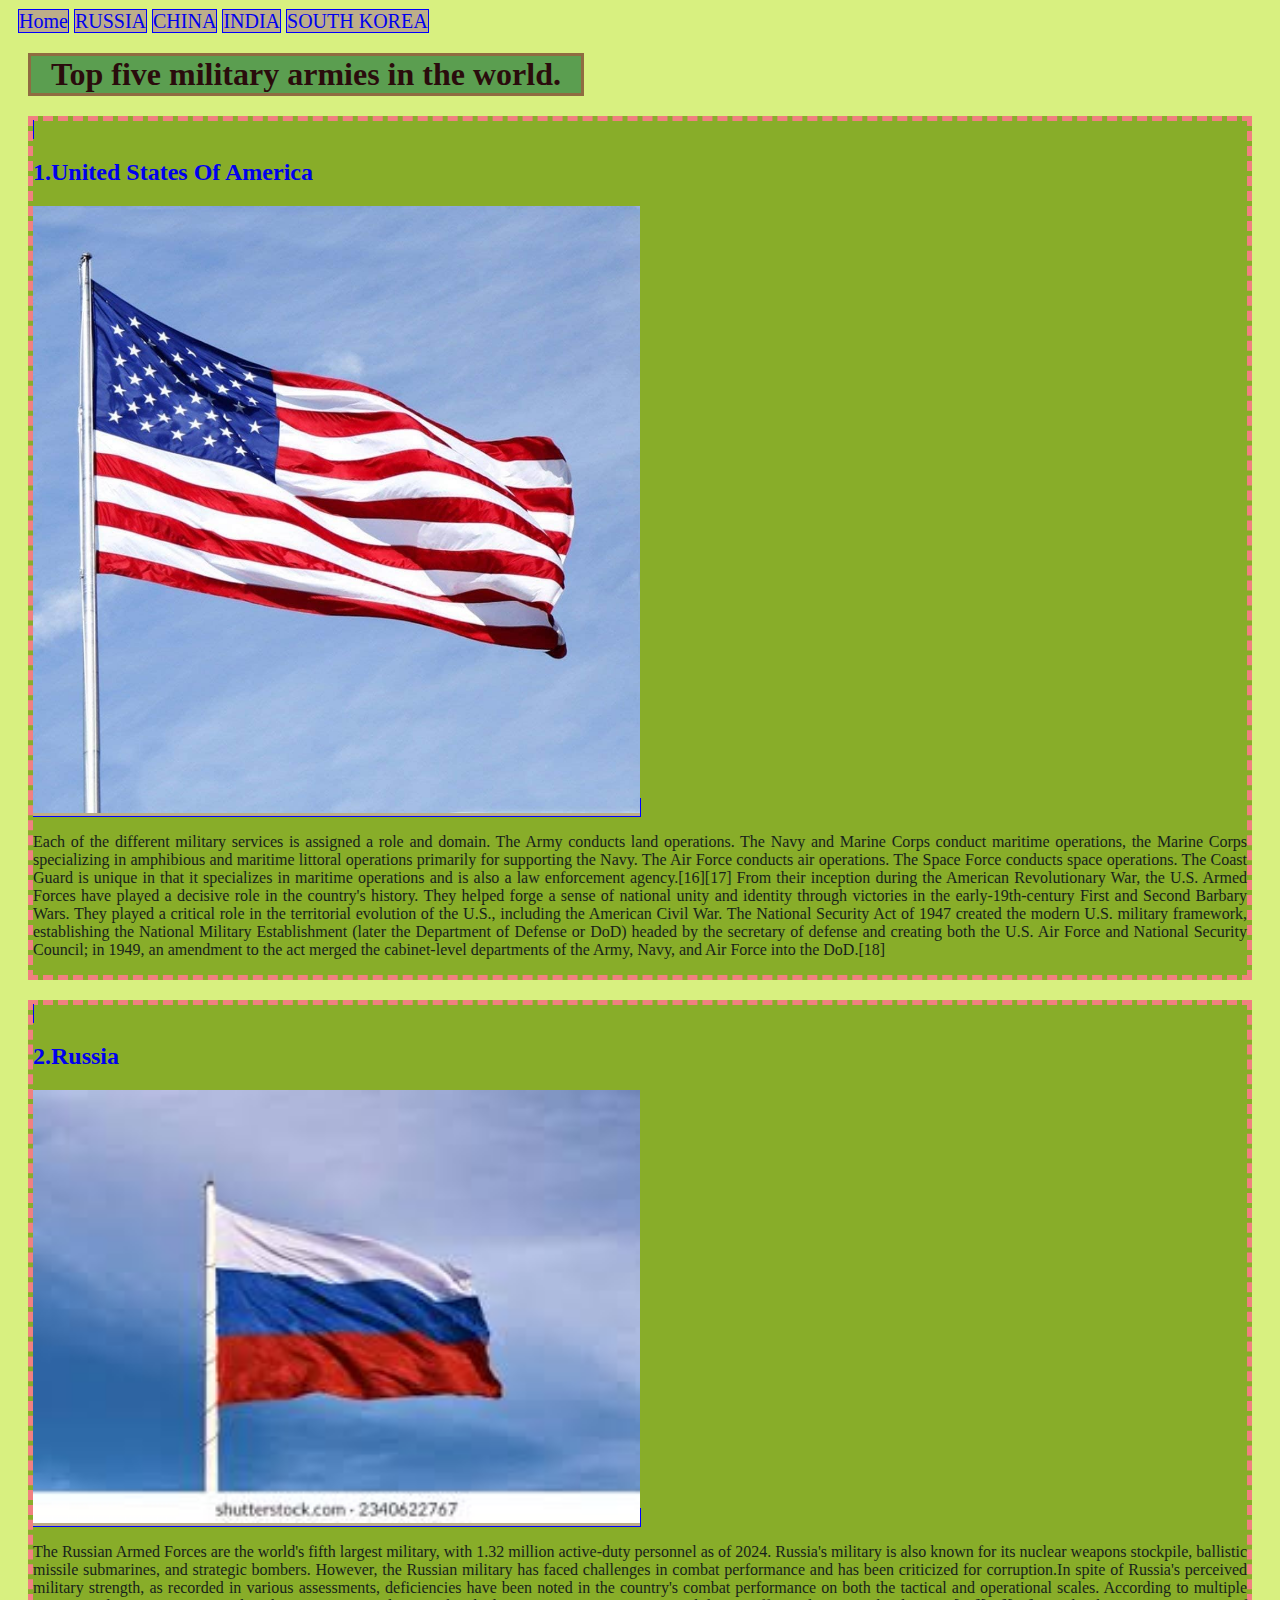
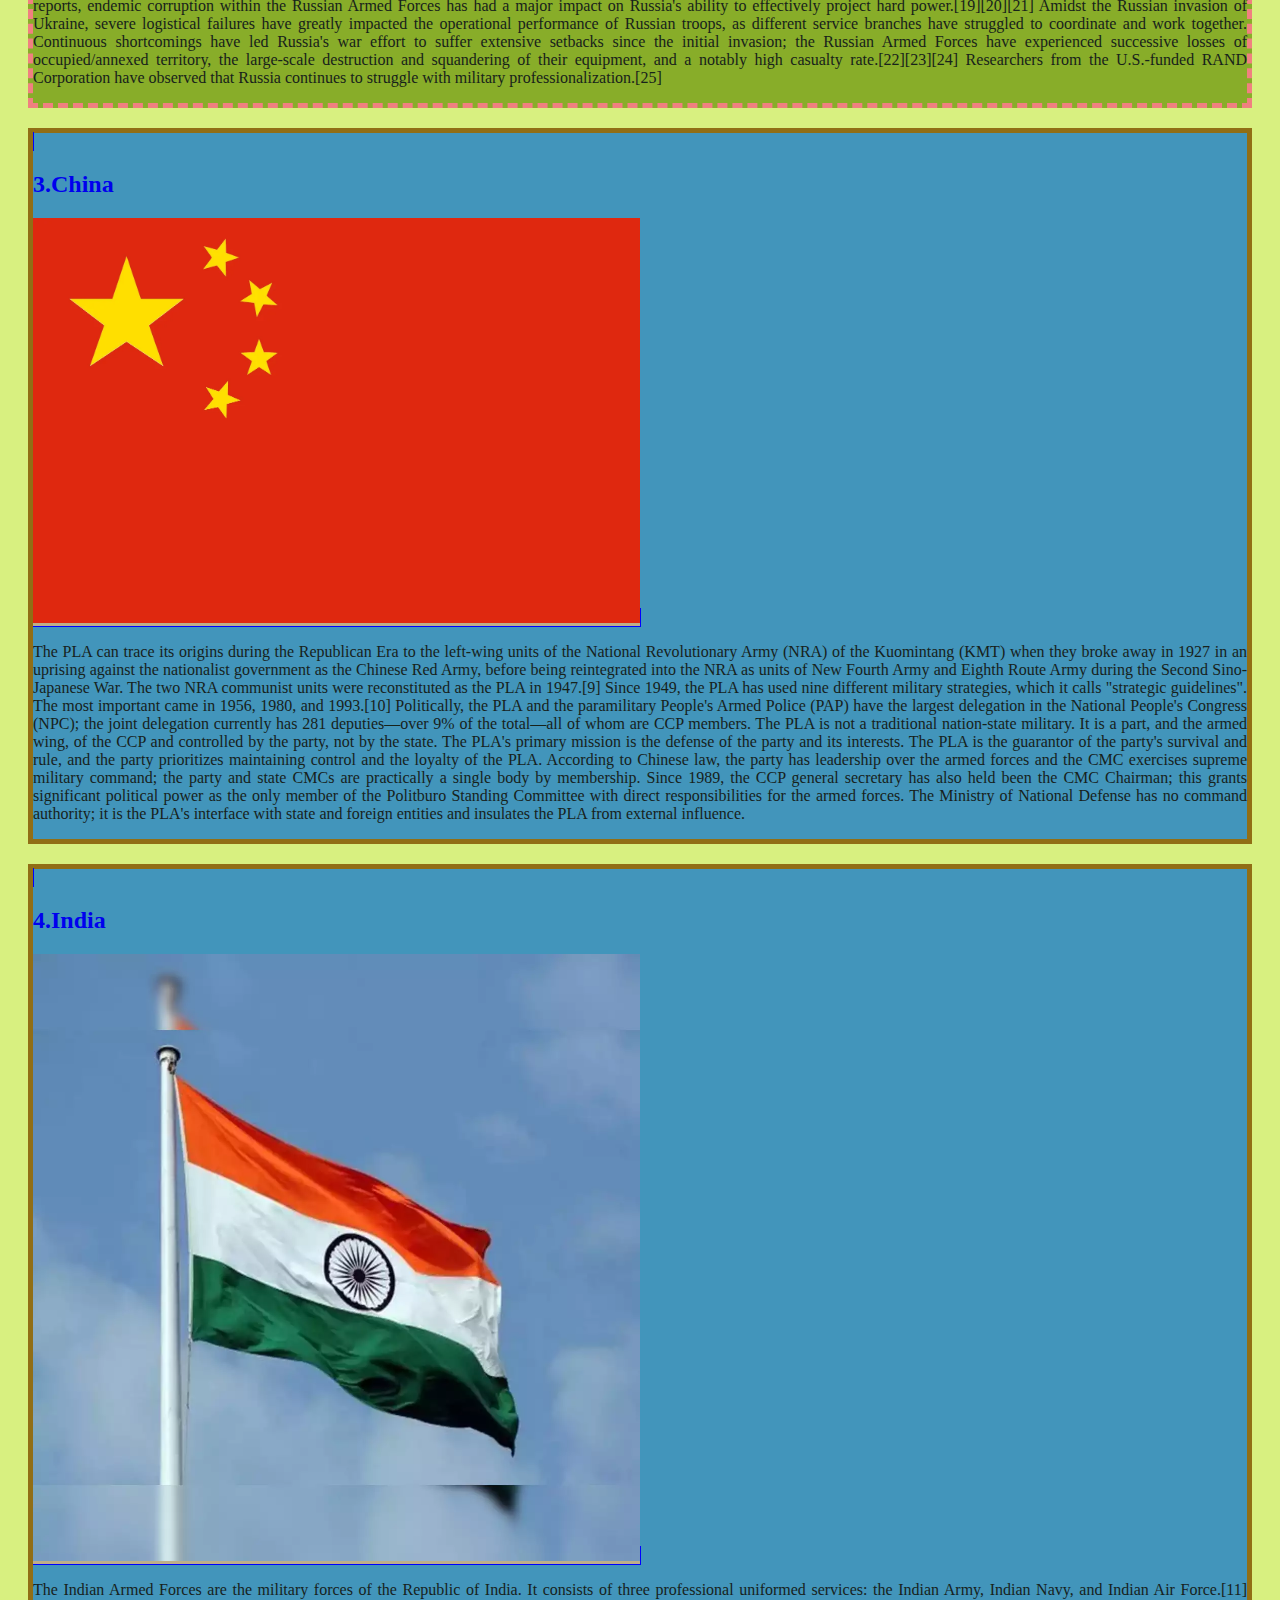
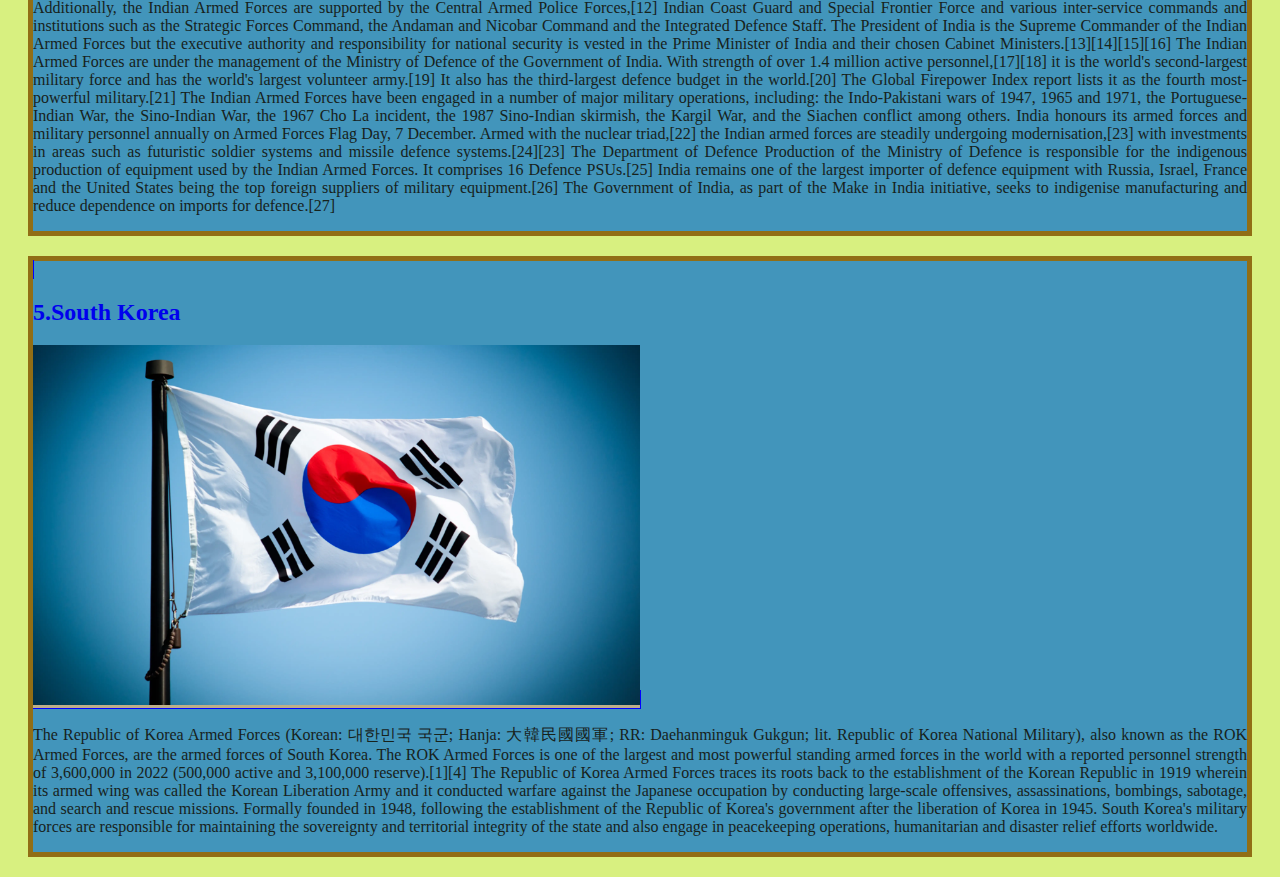
<file: day18ResponsiveLayout/index.html>
<!DOCTYPE html>
<html lang="en">
  <head>
    <title>Document</title>
    <link rel="stylesheet" href="style.css">
  </head>
  <body>  
    <div class=""></div>

    <nav>
        <a href="./index.html">Home</a>
        <a href="./russia/russia_military.html">RUSSIA</a>
        <a href="./china/china_military.html">CHINA</a>
        <a href="./india/india_mlitary.html">INDIA</a>
        <a href="./south korea/south_korea_military.html">SOUTH KOREA</a>
    </nav>
    <h1 class="heading">Top five military armies in the world.</h1>

    <div class="top2">

    <a href="./usa/usa_military.html"
      ><h2>1.United States Of America</h2>
      <img class="USAFlag" src="./local images/usa.jpg" alt="usa flag" 
    /></a>
    <p>
      Each of the different military services is assigned a role and domain. The
      Army conducts land operations. The Navy and Marine Corps conduct maritime
      operations, the Marine Corps specializing in amphibious and maritime
      littoral operations primarily for supporting the Navy. The Air Force
      conducts air operations. The Space Force conducts space operations. The
      Coast Guard is unique in that it specializes in maritime operations and is
      also a law enforcement agency.[16][17] From their inception during the
      American Revolutionary War, the U.S. Armed Forces have played a decisive
      role in the country's history. They helped forge a sense of national unity
      and identity through victories in the early-19th-century First and Second
      Barbary Wars. They played a critical role in the territorial evolution of
      the U.S., including the American Civil War. The National Security Act of
      1947 created the modern U.S. military framework, establishing the National
      Military Establishment (later the Department of Defense or DoD) headed by
      the secretary of defense and creating both the U.S. Air Force and National
      Security Council; in 1949, an amendment to the act merged the
      cabinet-level departments of the Army, Navy, and Air Force into the
      DoD.[18]
    </p>
</div>
<div class="top2">
    <a href="./russia/russia_military.html"
      ><h2>2.Russia</h2>
      <img class="russiaFlag"
        src="./local images/russia.jfif"
        alt="russia flag"
       
      />
    </a>
    <p>
      The Russian Armed Forces are the world's fifth largest military, with 1.32
      million active-duty personnel as of 2024. Russia's military is also known
      for its nuclear weapons stockpile, ballistic missile submarines, and
      strategic bombers. However, the Russian military has faced challenges in
      combat performance and has been criticized for corruption.In spite of
      Russia's perceived military strength, as recorded in various assessments,
      deficiencies have been noted in the country's combat performance on both
      the tactical and operational scales. According to multiple reports,
      endemic corruption within the Russian Armed Forces has had a major impact
      on Russia's ability to effectively project hard power.[19][20][21] Amidst
      the Russian invasion of Ukraine, severe logistical failures have greatly
      impacted the operational performance of Russian troops, as different
      service branches have struggled to coordinate and work together.
      Continuous shortcomings have led Russia's war effort to suffer extensive
      setbacks since the initial invasion; the Russian Armed Forces have
      experienced successive losses of occupied/annexed territory, the
      large-scale destruction and squandering of their equipment, and a notably
      high casualty rate.[22][23][24] Researchers from the U.S.-funded RAND
      Corporation have observed that Russia continues to struggle with military
      professionalization.[25]
    </p></div>
    <div class="last3">
    <a href="./china/china_military.html">
      <h2>3.China</h2>
      <img class="chinaFlag"
        src="./local images/china.webp"
        alt="china flag"
       
    /></a>
    <p>
      The PLA can trace its origins during the Republican Era to the left-wing
      units of the National Revolutionary Army (NRA) of the Kuomintang (KMT)
      when they broke away in 1927 in an uprising against the nationalist
      government as the Chinese Red Army, before being reintegrated into the NRA
      as units of New Fourth Army and Eighth Route Army during the Second
      Sino-Japanese War. The two NRA communist units were reconstituted as the
      PLA in 1947.[9] Since 1949, the PLA has used nine different military
      strategies, which it calls "strategic guidelines". The most important came
      in 1956, 1980, and 1993.[10] Politically, the PLA and the paramilitary
      People's Armed Police (PAP) have the largest delegation in the National
      People's Congress (NPC); the joint delegation currently has 281
      deputies—over 9% of the total—all of whom are CCP members. The PLA is not
      a traditional nation-state military. It is a part, and the armed wing, of
      the CCP and controlled by the party, not by the state. The PLA's primary
      mission is the defense of the party and its interests. The PLA is the
      guarantor of the party's survival and rule, and the party prioritizes
      maintaining control and the loyalty of the PLA. According to Chinese law,
      the party has leadership over the armed forces and the CMC exercises
      supreme military command; the party and state CMCs are practically a
      single body by membership. Since 1989, the CCP general secretary has also
      held been the CMC Chairman; this grants significant political power as the
      only member of the Politburo Standing Committee with direct
      responsibilities for the armed forces. The Ministry of National Defense
      has no command authority; it is the PLA's interface with state and foreign
      entities and insulates the PLA from external influence.
    </p></div>
    <div class="last3">
    <a href="./india/india_mlitary.html">
      <h2>4.India</h2>
      <img class="indiaFlag"
        src="./local images/india.webp"
        alt="india flag"
        
    /></a>

    <p>
      The Indian Armed Forces are the military forces of the Republic of India.
      It consists of three professional uniformed services: the Indian Army,
      Indian Navy, and Indian Air Force.[11] Additionally, the Indian Armed
      Forces are supported by the Central Armed Police Forces,[12] Indian Coast
      Guard and Special Frontier Force and various inter-service commands and
      institutions such as the Strategic Forces Command, the Andaman and Nicobar
      Command and the Integrated Defence Staff. The President of India is the
      Supreme Commander of the Indian Armed Forces but the executive authority
      and responsibility for national security is vested in the Prime Minister
      of India and their chosen Cabinet Ministers.[13][14][15][16] The Indian
      Armed Forces are under the management of the Ministry of Defence of the
      Government of India. With strength of over 1.4 million active
      personnel,[17][18] it is the world's second-largest military force and has
      the world's largest volunteer army.[19] It also has the third-largest
      defence budget in the world.[20] The Global Firepower Index report lists
      it as the fourth most-powerful military.[21] The Indian Armed Forces have
      been engaged in a number of major military operations, including: the
      Indo-Pakistani wars of 1947, 1965 and 1971, the Portuguese-Indian War, the
      Sino-Indian War, the 1967 Cho La incident, the 1987 Sino-Indian skirmish,
      the Kargil War, and the Siachen conflict among others. India honours its
      armed forces and military personnel annually on Armed Forces Flag Day, 7
      December. Armed with the nuclear triad,[22] the Indian armed forces are
      steadily undergoing modernisation,[23] with investments in areas such as
      futuristic soldier systems and missile defence systems.[24][23] The
      Department of Defence Production of the Ministry of Defence is responsible
      for the indigenous production of equipment used by the Indian Armed
      Forces. It comprises 16 Defence PSUs.[25] India remains one of the largest
      importer of defence equipment with Russia, Israel, France and the United
      States being the top foreign suppliers of military equipment.[26] The
      Government of India, as part of the Make in India initiative, seeks to
      indigenise manufacturing and reduce dependence on imports for defence.[27]
    </p></div>
    <div class="last3">
    <a href="./south korea/south_korea_military.html"
      ><h2>5.South Korea</h2>
      <img class="southKoreaFlag"
        src="./local images/south_korea.webp"
        alt="south korea flag"
        
      />
    </a>
    <p>
      The Republic of Korea Armed Forces (Korean: 대한민국 국군; Hanja:
      大韓民國國軍; RR: Daehanminguk Gukgun; lit. Republic of Korea National
      Military), also known as the ROK Armed Forces, are the armed forces of
      South Korea. The ROK Armed Forces is one of the largest and most powerful
      standing armed forces in the world with a reported personnel strength of
      3,600,000 in 2022 (500,000 active and 3,100,000 reserve).[1][4] The
      Republic of Korea Armed Forces traces its roots back to the establishment
      of the Korean Republic in 1919 wherein its armed wing was called the
      Korean Liberation Army and it conducted warfare against the Japanese
      occupation by conducting large-scale offensives, assassinations, bombings,
      sabotage, and search and rescue missions. Formally founded in 1948,
      following the establishment of the Republic of Korea's government after
      the liberation of Korea in 1945. South Korea's military forces are
      responsible for maintaining the sovereignty and territorial integrity of
      the state and also engage in peacekeeping operations, humanitarian and
      disaster relief efforts worldwide.
    </p></div>
  </body>
</html>
</file>
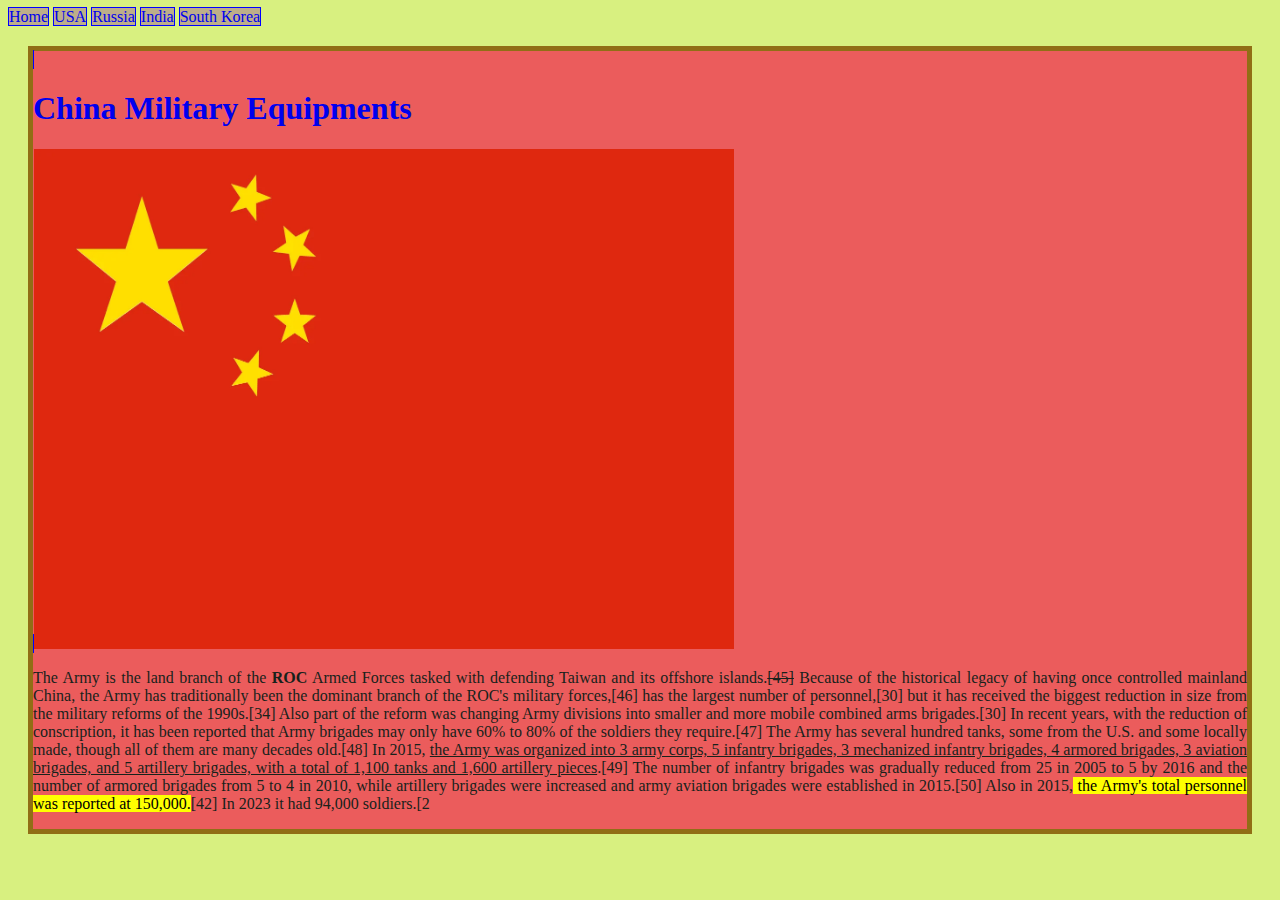
<file: day18ResponsiveLayout/china/china_military.html>
<!DOCTYPE html>
<html lang="en">
  <head>
    <title>Document</title>
    <link rel="stylesheet" href="../style.css" />
  </head>
  <body>
    <a href="../index.html"> Home</a>
    <a href="../usa/usa_military.html">USA</a>
    <a href="../russia/russia_military.html">Russia</a>
    <a href="../india/india_mlitary.html"> India</a>
    <a href="../south korea/south_korea_military.html">South Korea</a>
    <div class="china">
      <a
        href="https://en.wikipedia.org/wiki/List_of_equipment_of_the_People%27s_Liberation_Army_Ground_Force"
        target="_blank"
      >
        <h1>China Military Equipments</h1>
      </a>
      <img
        src="../local images/china.webp"
        alt="china flag"
        width="700"
        height="500"
      />

      <p>
        The Army is the land branch of the<strong> ROC</strong> Armed Forces
        tasked with defending Taiwan and its offshore islands.<del>[45]</del>
        Because of the historical legacy of having once controlled mainland
        China, the Army has traditionally been the dominant branch of the ROC's
        military forces,[46] has the largest number of personnel,[30] but it has
        received the biggest reduction in size from the military reforms of the
        1990s.[34] Also part of the reform was changing Army divisions into
        smaller and more mobile combined arms brigades.[30] In recent years,
        with the reduction of conscription, it has been reported that Army
        brigades may only have 60% to 80% of the soldiers they require.[47] The
        Army has several hundred tanks, some from the U.S. and some locally
        made, though all of them are many decades old.[48] In 2015,
        <ins
          >the Army was organized into 3 army corps, 5 infantry brigades, 3
          mechanized infantry brigades, 4 armored brigades, 3 aviation brigades,
          and 5 artillery brigades, with a total of 1,100 tanks and 1,600
          artillery pieces</ins
        >.[49] The number of infantry brigades was gradually reduced from 25 in
        2005 to 5 by 2016 and the number of armored brigades from 5 to 4 in
        2010, while artillery brigades were increased and army aviation brigades
        were established in 2015.[50] Also in 2015,<mark>
          the Army's total personnel was reported at 150,000.</mark
        >[42] In 2023 it had 94,000 soldiers.[2
      </p>
    </div>
  </body>
</html>
</file>
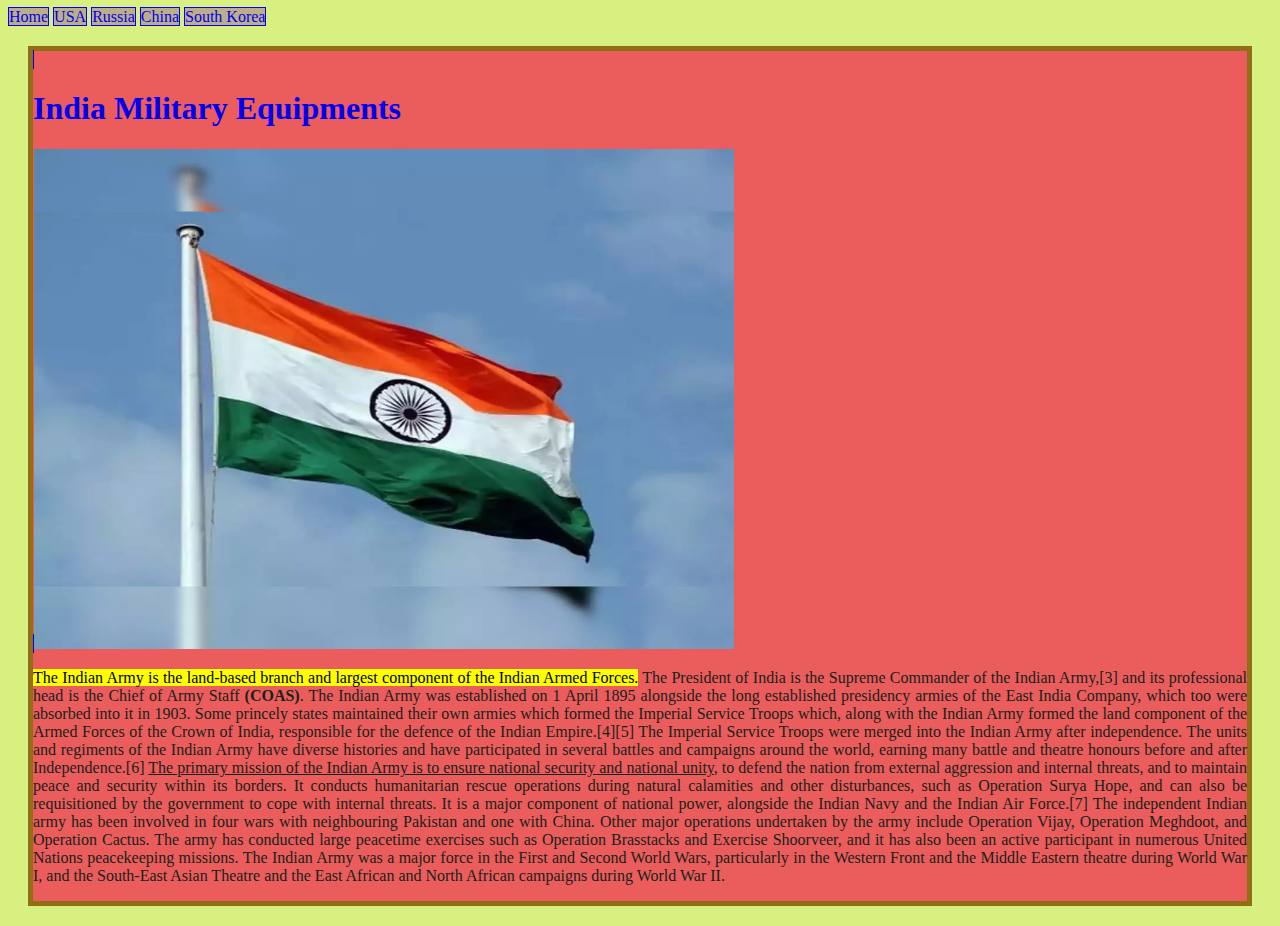
<file: day18ResponsiveLayout/india/india_mlitary.html>
<!DOCTYPE html>
<html lang="en">
<head>
    <title>Document</title>
    <link rel="stylesheet" href="../style.css">

</head>
<body>
    
    <a href="../index.html"> Home</a>
    <a href="../usa/usa_military.html">USA</a>

    <a href="../russia/russia_military.html">Russia</a>
    <a href="../china/china_military.html"> China</a>
    <a href="../south korea/south_korea_military.html">South Korea</a>
    <div class="india">
    <a href="https://en.wikipedia.org/wiki/List_of_equipment_of_the_Indian_Army"> <h1>India Military Equipments </h1></a>
   
    <img src="../local images/india.webp" alt="india flag" width="700" height="500"> 
    <p><mark>The Indian Army is the land-based branch and largest component of the Indian Armed Forces.</mark> The President of India is the Supreme Commander of the Indian Army,[3] and its professional head is the Chief of Army Staff <strong>(COAS)</strong>. The Indian Army was established on 1 April 1895 alongside the long established presidency armies of the East India Company, which too were absorbed into it in 1903. Some princely states maintained their own armies which formed the Imperial Service Troops which, along with the Indian Army formed the land component of the Armed Forces of the Crown of India, responsible for the defence of the Indian Empire.[4][5] The Imperial Service Troops were merged into the Indian Army after independence. The units and regiments of the Indian Army have diverse histories and have participated in several battles and campaigns around the world, earning many battle and theatre honours before and after Independence.[6]

       
        <ins>The primary mission of the Indian Army is to ensure national security and national unity</ins>, to defend the nation from external aggression and internal threats, and to maintain peace and security within its borders. It conducts humanitarian rescue operations during natural calamities and other disturbances, such as Operation Surya Hope, and can also be requisitioned by the government to cope with internal threats. It is a major component of national power, alongside the Indian Navy and the Indian Air Force.[7] The independent Indian army has been involved in four wars with neighbouring Pakistan and one with China. Other major operations undertaken by the army include Operation Vijay, Operation Meghdoot, and Operation Cactus. The army has conducted large peacetime exercises such as Operation Brasstacks and Exercise Shoorveer, and it has also been an active participant in numerous United Nations peacekeeping missions. The Indian Army was a major force in the First and Second World Wars, particularly in the Western Front and the Middle Eastern theatre during World War I, and the South-East Asian Theatre and the East African and North African campaigns during World War II.</p>
    </div>
</body>
</html>
</file>
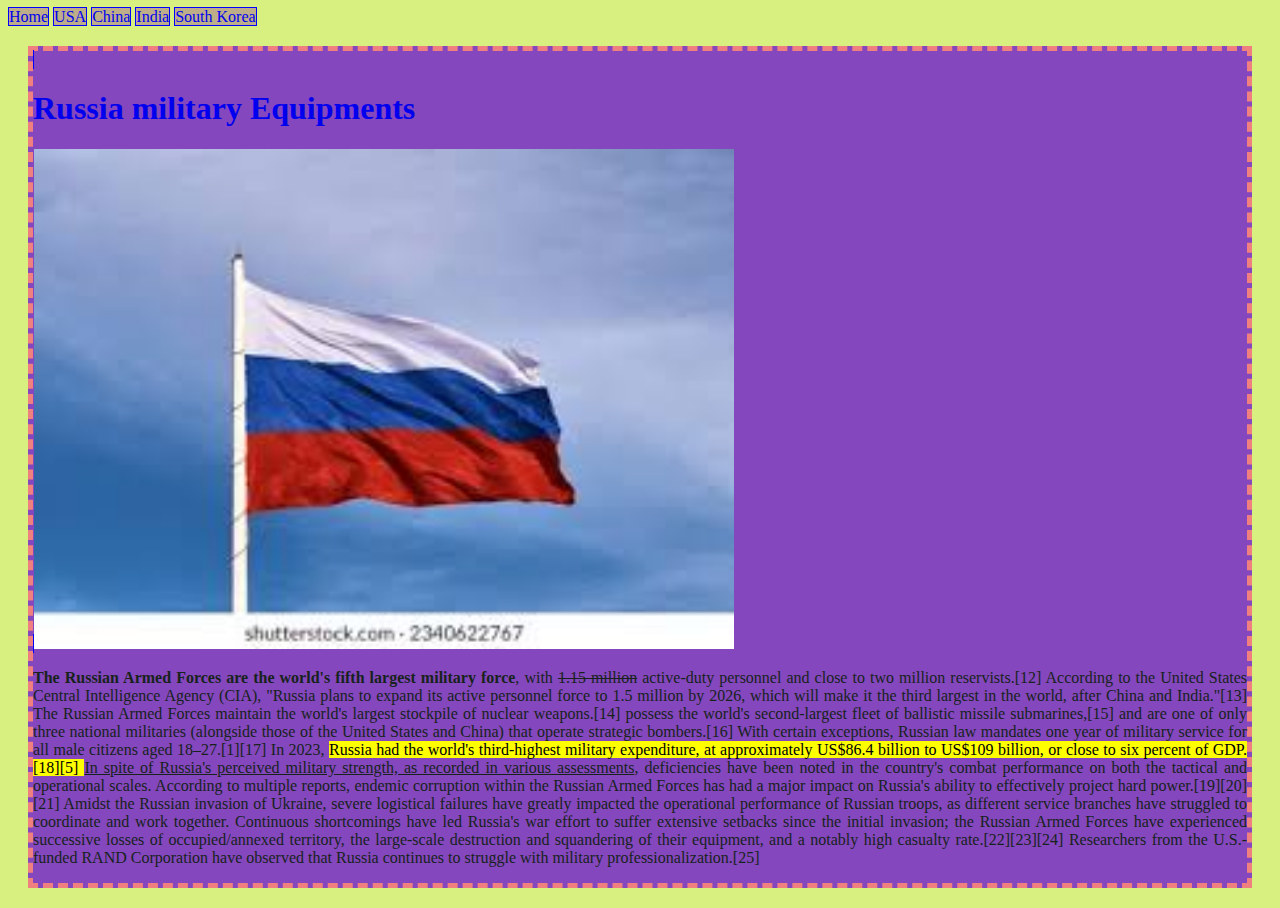
<file: day18ResponsiveLayout/russia/russia_military.html>
<!DOCTYPE html>
<html lang="en">
<head>
    
    <title>Document</title>
    <link rel="stylesheet" href="../style.css">

</head>
<body>
    
    <a href="../index.html"> Home</a>
    <a href="../usa/usa_military.html">USA</a>

    <a href="../china/china_military.html"> China</a>
    <a href="../india/india_mlitary.html"> India</a>
    <a href="../south korea/south_korea_military.html">South Korea</a>
    <div class="russia">
    <a href="https://en.wikipedia.org/wiki/List_of_equipment_of_the_Russian_Ground_Forces" target="_blank"><h1>Russia military Equipments</h1></a>
    <img src="../local images/russia.jfif" alt="russia flag" width="700" height="500">
    <p><strong>The Russian Armed Forces are the world's fifth largest military force</strong>, with <del>1.15 million</del> active-duty personnel and close to two million reservists.[12] According to the United States Central Intelligence Agency (CIA), "Russia plans to expand its active personnel force to 1.5 million by 2026, which will make it the third largest in the world, after China and India."[13] The Russian Armed Forces maintain the world's largest stockpile of nuclear weapons.[14] possess the world's second-largest fleet of ballistic missile submarines,[15] and are one of only three national militaries (alongside those of the United States and China) that operate strategic bombers.[16] With certain exceptions, Russian law mandates one year of military service for all male citizens aged 18–27.[1][17] In 2023, <mark>Russia had the world's third-highest military expenditure, at approximately US$86.4 billion to US$109 billion, or close to six percent of GDP.[18][5]
    </mark>
        <ins>In spite of Russia's perceived military strength, as recorded in various assessments</ins>, deficiencies have been noted in the country's combat performance on both the tactical and operational scales. According to multiple reports, endemic corruption within the Russian Armed Forces has had a major impact on Russia's ability to effectively project hard power.[19][20][21] Amidst the Russian invasion of Ukraine, severe logistical failures have greatly impacted the operational performance of Russian troops, as different service branches have struggled to coordinate and work together. Continuous shortcomings have led Russia's war effort to suffer extensive setbacks since the initial invasion; the Russian Armed Forces have experienced successive losses of occupied/annexed territory, the large-scale destruction and squandering of their equipment, and a notably high casualty rate.[22][23][24] Researchers from the U.S.-funded RAND Corporation have observed that Russia continues to struggle with military professionalization.[25]</p>

    </div>  
  </body>
</html>
</file>
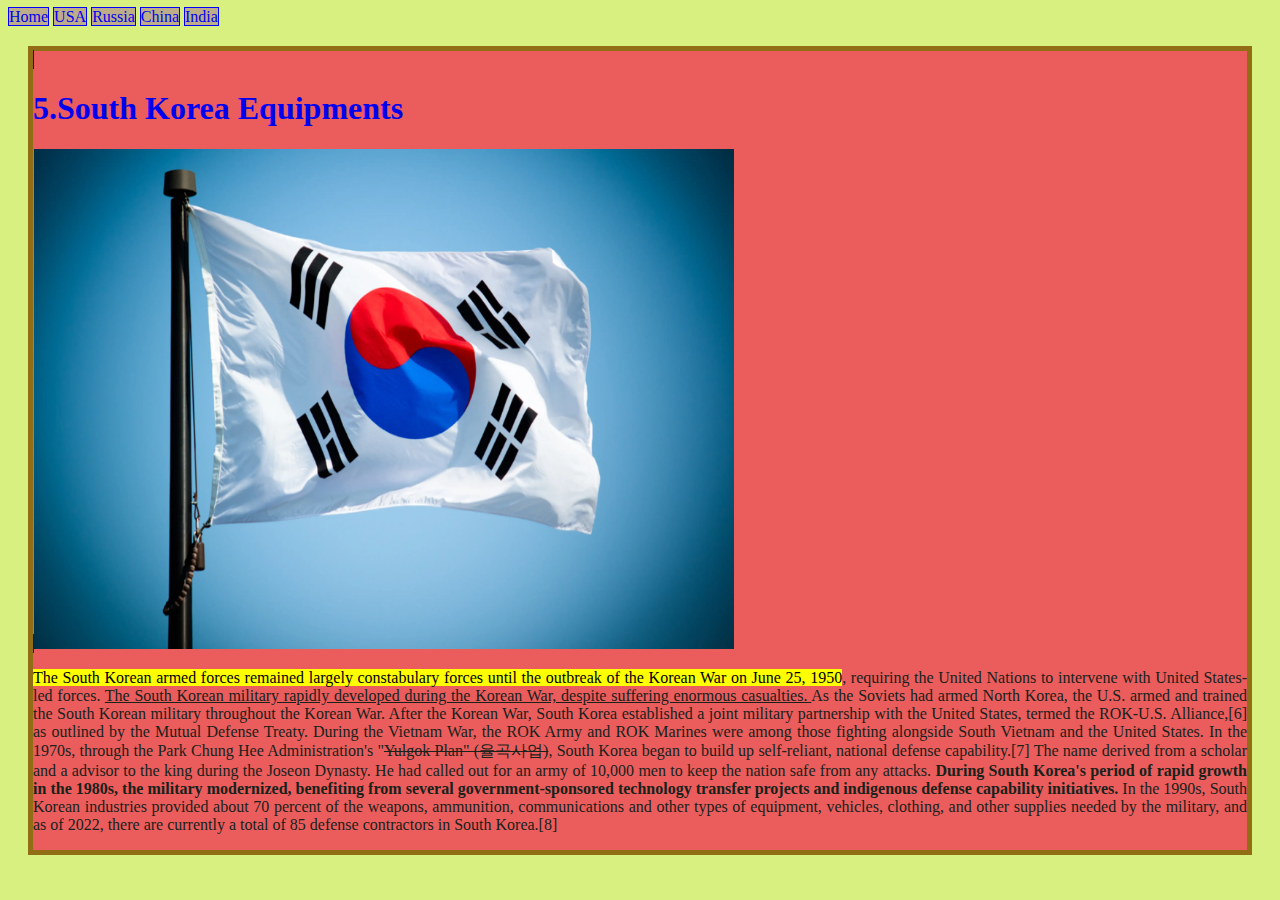
<file: day18ResponsiveLayout/south korea/south_korea_military.html>
<!DOCTYPE html>
<html lang="en">
  <head>
    <title>Document</title>
    <link rel="stylesheet" href="../style.css">

  </head>
  <body>
    <a href="../index.html"> Home</a>
    <a href="../usa/usa_military.html">USA</a>

    <a href="../russia/russia_military.html">Russia</a>
    <a href="../china/china_military.html"> China</a>
    <a href="../india/india_mlitary.html"> India</a>
    <div class="south_korea">
    <a
      href="https://en.wikipedia.org/wiki/List_of_equipment_of_the_Republic_of_Korea_Army"
      target="_blank"
    >
      <h1>5.South Korea Equipments</h1></a
    >
    <img
      src="../local images/south_korea.webp"
      alt="south korea"
      width="700"
      height="500"
    />
    <p>
      <mark
        >The South Korean armed forces remained largely constabulary forces
        until the outbreak of the Korean War on June 25, 1950</mark
      >, requiring the United Nations to intervene with United States-led
      forces.
      <ins
        >The South Korean military rapidly developed during the Korean War,
        despite suffering enormous casualties.
      </ins>
      As the Soviets had armed North Korea, the U.S. armed and trained the South
      Korean military throughout the Korean War. After the Korean War, South
      Korea established a joint military partnership with the United States,
      termed the ROK-U.S. Alliance,[6] as outlined by the Mutual Defense Treaty.
      During the Vietnam War, the ROK Army and ROK Marines were among those
      fighting alongside South Vietnam and the United States. In the 1970s,
      through the Park Chung Hee Administration's "<del
        >Yulgok Plan" (율곡사업)</del
      >, South Korea began to build up self-reliant, national defense
      capability.[7] The name derived from a scholar and a advisor to the king
      during the Joseon Dynasty. He had called out for an army of 10,000 men to
      keep the nation safe from any attacks.
      <strong>
        During South Korea's period of rapid growth in the 1980s, the military
        modernized, benefiting from several government-sponsored technology
        transfer projects and indigenous defense capability initiatives.
      </strong>
      In the 1990s, South Korean industries provided about 70 percent of the
      weapons, ammunition, communications and other types of equipment,
      vehicles, clothing, and other supplies needed by the military, and as of
      2022, there are currently a total of 85 defense contractors in South
      Korea.[8]
    </p>
  </div>
  </body>
</html>
</file>
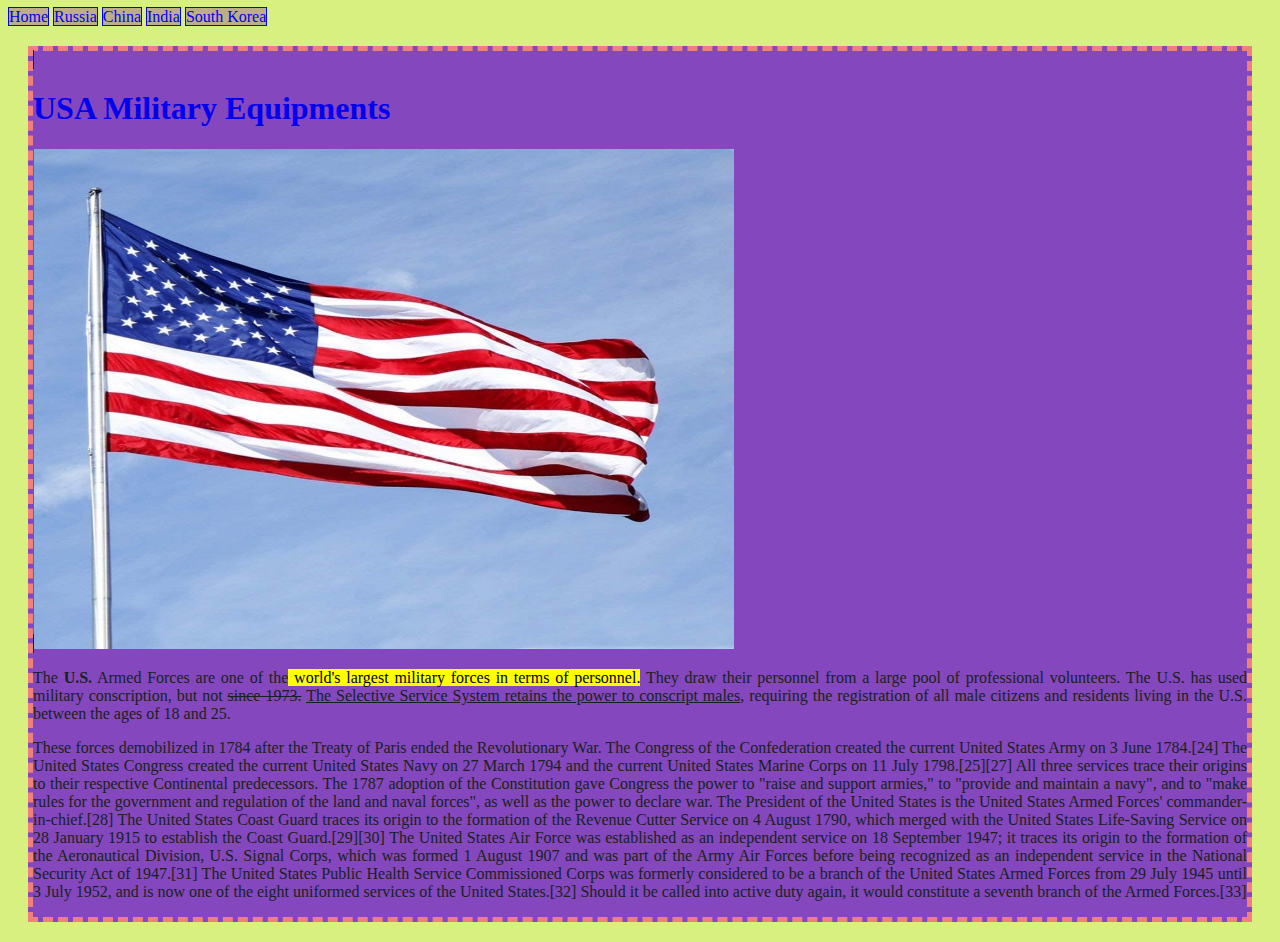
<file: day18ResponsiveLayout/usa/usa_military.html>
<!DOCTYPE html>
<html lang="en">
<head>
    
    <title>Document</title>
    <link rel="stylesheet" href="../style.css">

</head>
<body>
    <a href="../index.html">Home</a>
    <a href="../russia/russia_military.html">Russia</a>
    <a href="../china/china_military.html"> China</a>
    <a href="../india/india_mlitary.html"> India</a>
    <a href="../south korea/south_korea_military.html">South Korea</a>
    <div class="usa">
<a href="https://en.wikipedia.org/wiki/List_of_equipment_of_the_United_States_Army"> <h1>USA Military Equipments</h1>
</a>
    <img src="../local images/usa.jpg" alt="usa flag" width="700" height="500">
    <p>The<strong> U.S.</strong> Armed Forces are one of the<mark> world's largest military forces in terms of personnel.</mark> 
        They draw their personnel from a large pool of professional volunteers. The U.S.
         has used military conscription, but not <del>since 1973.</del>
         <ins>The Selective Service System retains the power to conscript males</ins>,
          requiring the registration of all male citizens and residents living in the U.S. between the ages of 18 and 25.</p>
          <p>These forces demobilized in 1784 after the Treaty of Paris ended the Revolutionary War. The Congress of the Confederation created the current United States Army on 3 June 1784.[24] The United States Congress created the current United States Navy on 27 March 1794 and the current United States Marine Corps on 11 July 1798.[25][27] All three services trace their origins to their respective Continental predecessors. The 1787 adoption of the Constitution gave Congress the power to "raise and support armies," to "provide and maintain a navy", and to "make rules for the government and regulation of the land and naval forces", as well as the power to declare war. The President of the United States is the United States Armed Forces' commander-in-chief.[28]

            The United States Coast Guard traces its origin to the formation of the Revenue Cutter Service on 4 August 1790, which merged with the United States Life-Saving Service on 28 January 1915 to establish the Coast Guard.[29][30] The United States Air Force was established as an independent service on 18 September 1947; it traces its origin to the formation of the Aeronautical Division, U.S. Signal Corps, which was formed 1 August 1907 and was part of the Army Air Forces before being recognized as an independent service in the National Security Act of 1947.[31] The United States Public Health Service Commissioned Corps was formerly considered to be a branch of the United States Armed Forces from 29 July 1945 until 3 July 1952, and is now one of the eight uniformed services of the United States.[32] Should it be called into active duty again, it would constitute a seventh branch of the Armed Forces.[33]</p>
        </div>   
</body>
</html>
</file>
<file: day18ResponsiveLayout/style.css>
.top2{
background-color: rgb(132, 71, 189);
border:5px dashed hwb(0 50% 6%);
margin: 20px;
    }
    p{
        text-align: justify;
        color: rgb(23, 34, 27);
    }
    .last3{
        background-color: hsl(0, 78%, 64%);
        margin: 20px;
        border: 5px solid #916e15;
    }
    nav{
        text-decoration: none;
        font-size: 20px ;
        margin: 10px;
        
    }
    .heading{
        color: rgb(42, 12, 12);
        background-color: #2e813fbc;
        margin: 20px;
        border: 3px solid rgb(143, 108, 65);
        width: 550px;
        display: block;
        text-align: center;
        
    }
    a{
        border: 1px solid blue;
        background-color: #bdae89;
        text-decoration: none;
    }
    .usa{
        background-color: rgb(132, 71, 189);
border:5px dashed hwb(0 50% 6%);
margin: 20px;
    }
    .russia{
        background-color: rgb(132, 71, 189);
border:5px dashed hwb(0 50% 6%);
margin: 20px;
    }
    .china{
        
        background-color: hsl(0, 78%, 64%);
        margin: 20px;
        border: 5px solid #916e15;
    }
    .india{
        
        background-color: hsl(0, 78%, 64%);
        margin: 20px;
        border: 5px solid #916e15;
    }
    .south_korea{
        
        background-color: hsl(0, 78%, 64%);
        margin: 20px;
        border: 5px solid #916e15;
    }
.USAFlag{
    width: 50%;
    height: 60%;
}
.russiaFlag{
    width: 50%;
    height: 60%;
    min-width: 300px;
    max-width: 800px;
}
.chinaFlag{
width: 50%;
height: 60%;
}
.indiaFlag{
    width: 50%;
    height: 60%;
}
.southKoreaFlag{
    width: 50%;
    height: 60%;

}
@media screen and (max-width:576px)  {
    body{
        background-color: lightcoral;
    }
    .top2{
        background-color: green;
    }
    .last3{
        background-color: lightsalmon;
    }
}
@media screen and (min-width:576px) and (max-width:768px) {
    body{
        background-color: rgb(128, 214, 240);
    }
    .top2{
        background-color: rgb(173, 41, 43);
    }
    .last3{
        background-color: lightblue;
    }
}
@media screen and (min-width:768px) and (max-width:992px) {
    body{
        background-color: rgb(240, 158, 128);
    }
    .top2{
        background-color: rgb(41, 173, 171);
    }
    .last3{
        background-color: rgb(187, 66, 173);
    }
}
@media screen and (min-width:992px) and (max-width:1200px) {
    body{
        background-color: rgb(128, 225, 240);
    }
    .top2{
        background-color: rgb(118, 173, 41);
    }
    .last3{
        background-color: rgb(187, 98, 66);
    }
}
@media screen and (min-width:1200px) and (max-width:1400px) {
    body{
        background-color: rgb(216, 240, 128);
    }
    .top2{
        background-color: rgb(136, 173, 41);
    }
    .last3{
        background-color: rgb(66, 149, 187);
    }
}
@media screen and (min-width:1400px)  {
    body{
        background-color: rgb(240, 158, 128);
    }
    .top2{
        background-color: rgb(41, 173, 171);
    }
    .last3{
        background-color: rgb(187, 66, 173);
    }
}
</file>
